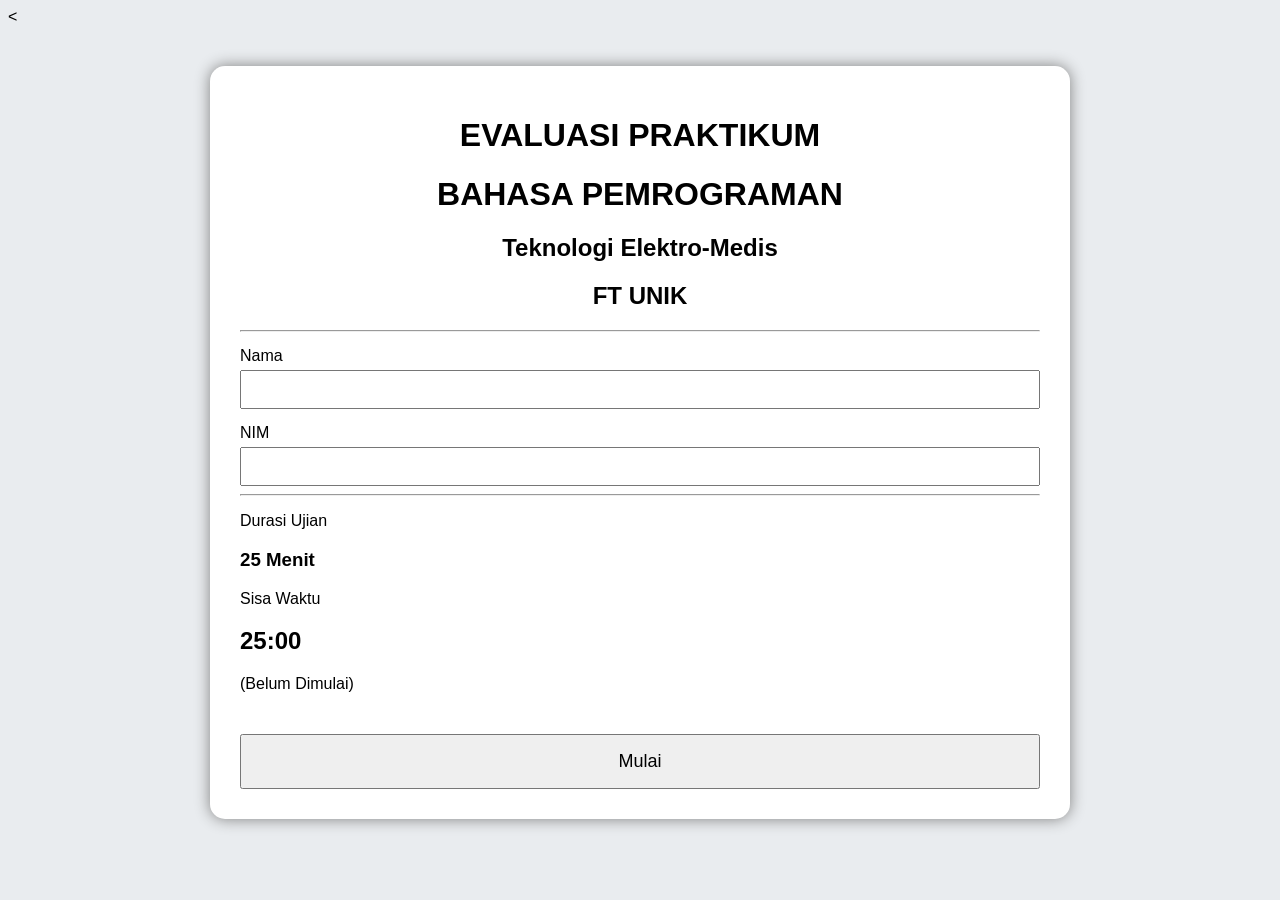
<file: index.html>
<!DOCTYPE html>
<html lang="id">

<head>

    <meta charset="UTF-8">

    <meta name="viewport" content="width=device-width, initial-scale=1.0">

    <title>TEM UNIK</title>

    <link rel="stylesheet" href="style.css">

</head>
<div id="loading_mulai" style="
display:none;
position:fixed;
top:0;
left:0;
width:100%;
height:100%;
background:rgba(255,255,255,0.8);
z-index:9999;
justify-content:center;
align-items:center;
font-size:22px;
font-weight:bold;
">
    ⏳ Memeriksa data peserta...
</div>

<<div id="nim_sama" class="modal">

    <div class="modal-content">

        <h3>Anda sudah mengerjakan evaluasi ini!</h3>

        <button onclick="kembali()">OK</button>

    </div>

</div>

<body>

<div class="container">

    <div class="judul">
    <h1>EVALUASI PRAKTIKUM</h1>

    <h1>BAHASA PEMROGRAMAN</h1>

    <h2>Teknologi Elektro-Medis</h2>
    <h2>FT UNIK</h2>

    </div>
    <hr>

    <label>Nama</label>

    <input type="text" id="nama">

    <label>NIM</label>

    <input type="text" id="nim">

    <hr>

    <p>Durasi Ujian</p>

    <h3>25 Menit</h3>

    <p>Sisa Waktu</p>

    <h2>25:00</h2>

    <p>(Belum Dimulai)</p>

    <button onclick="mulaiUjian()">
    Mulai
    </button>
<script src="script.js"></script>
</div>

</body>

</html>
</file>
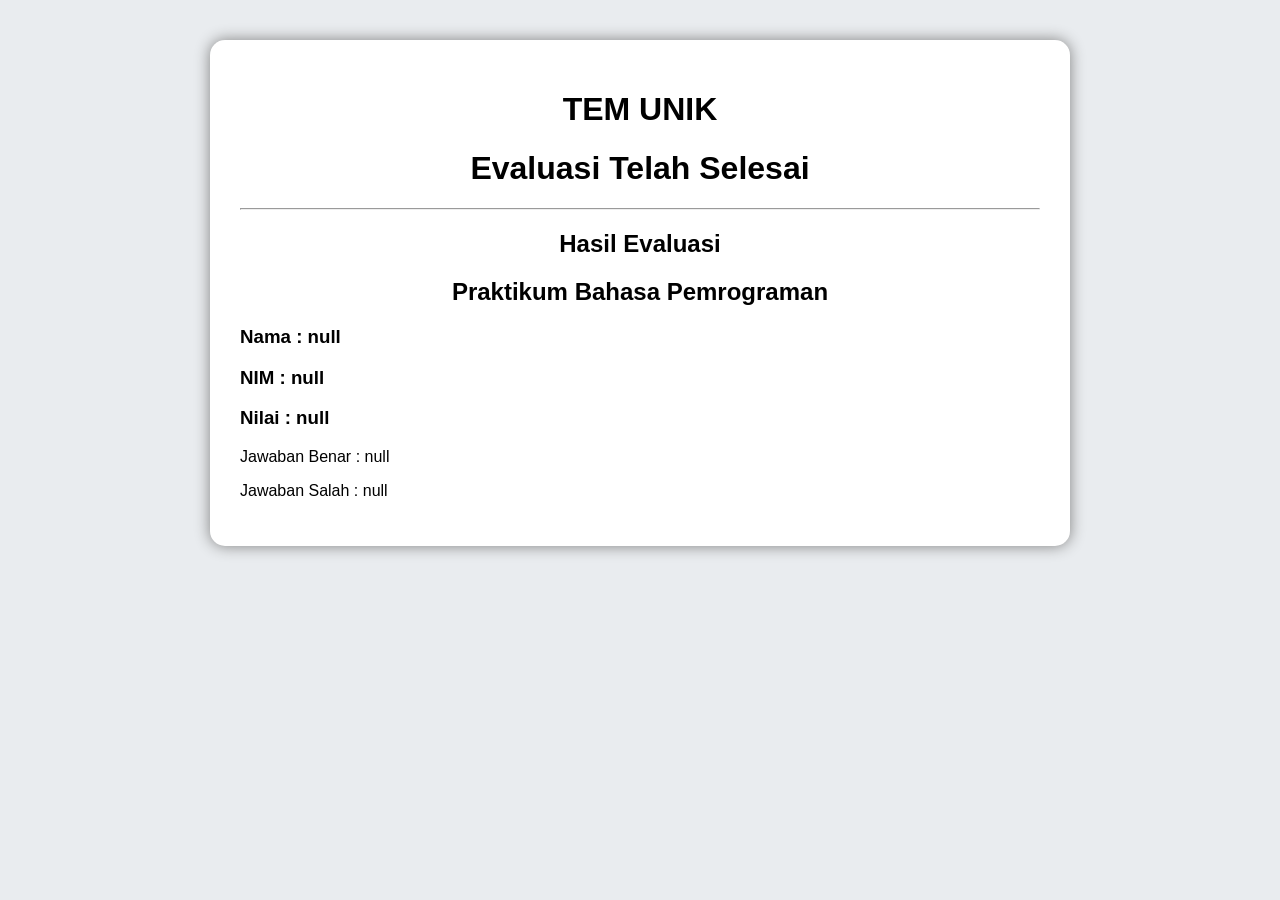
<file: hasil.html>
<!DOCTYPE html>
<html lang="id">

<head>

<meta charset="UTF-8">

<meta name="viewport" content="width=device-width, initial-scale=1.0">

<title>Hasil Ujian</title>

<link rel="stylesheet" href="style.css">

</head>

<body>

<div class="container">
<div class="judul">
<h1>TEM UNIK</h1>

<h1>Evaluasi Telah Selesai</h1>

<hr>
<h2>Hasil Evaluasi</h2>
<h2>Praktikum Bahasa Pemrograman</h2>
</div>

<h3 id="nama"></h3>

<h3 id="nim"></h3>

<h3 id="nilai"></h3>

<p id="benar"></p>

<p id="salah"></p>

</div>

<script src="hasil.js"></script>

</body>

</html>
</file>
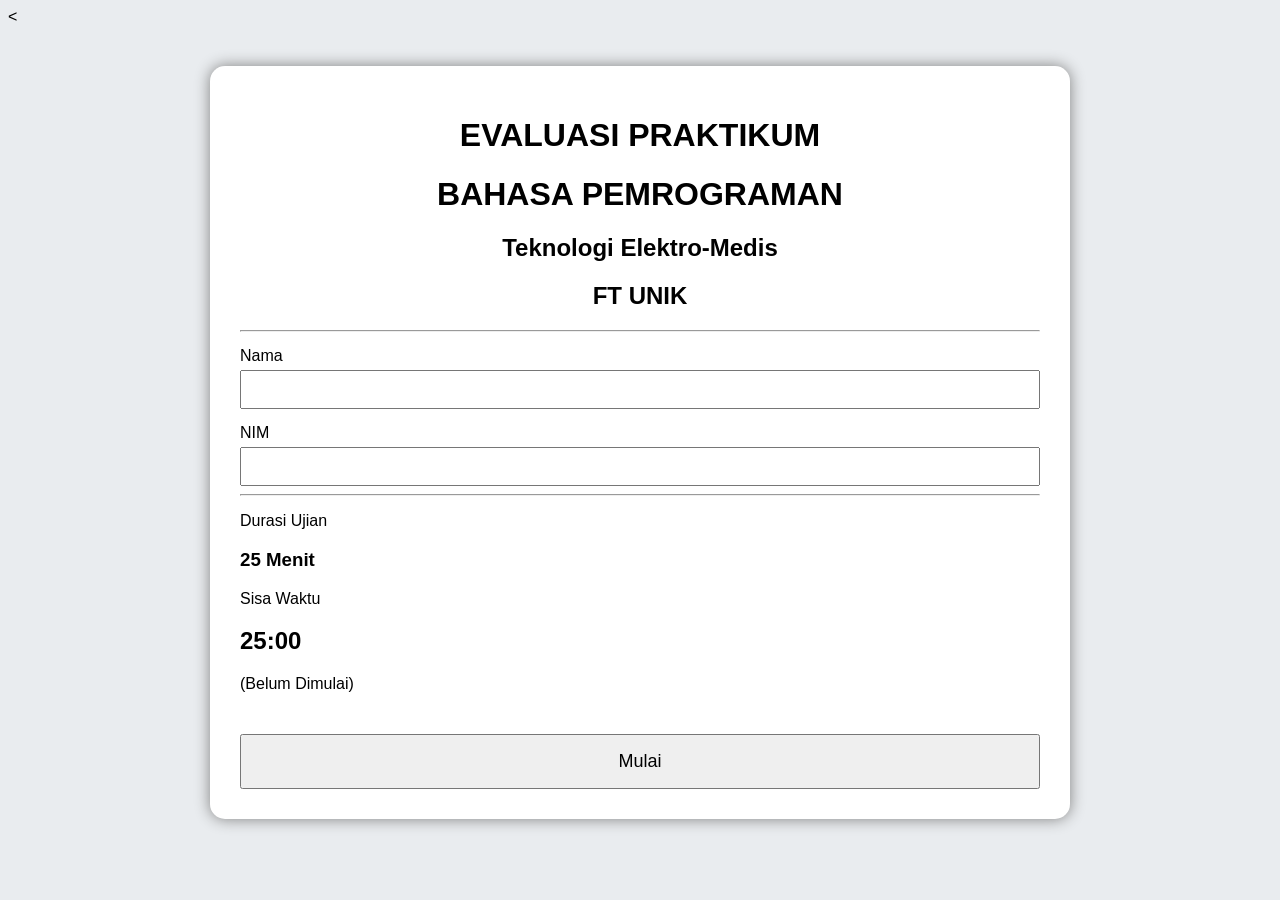
<file: soal.html>
<!DOCTYPE html>
<html lang="id">

<head>

<meta charset="UTF-8">

<meta name="viewport" content="width=device-width, initial-scale=1.0">

<title>Soal</title>

<link rel="stylesheet" href="style.css">

</head>
<div id="loading_selesai" style="
display:none;
position:fixed;
top:0;
left:0;
width:100%;
height:100%;
background:rgba(255,255,255,0.8);
z-index:9999;
justify-content:center;
align-items:center;
font-size:22px;
font-weight:bold;
">
    ⏳ Mengirim Jawaban...
</div>

<div id="loading_soal" style="
display:none;
position:fixed;
top:0;
left:0;
width:100%;
height:100%;
background:rgba(255,255,255,0.8);
z-index:9999;
justify-content:center;
align-items:center;
font-size:22px;
font-weight:bold;
">
    ⏳ Memuat Soal...
</div>

<div id="modalKonfirmasi" class="modal">

    <div class="modal-content">

        <h3>Apakah Anda yakin ingin mengirim jawaban?</h3>

        <p>
            Anda hanya bisa mengerjakan evaluasi satu kali saja<br><br>
            Setelah dikirim, jawaban tidak dapat diubah lagi.
        </p>

        <button onclick="batalKirim()">Batal</button>

        <button onclick="koreksi()">Kirim Jawaban</button>

    </div>

</div>

<body>

<div class="container">
<div class="header">
    <h3 id="namaMahasiswa"></h3>

    <h3 id="timer"></h3>
</div>

<hr>

<div id="tempatSoal">

</div>
<label>Berapa persen kontribusi anda?</label>

<input type="text" id="kontribusi">

<label>Siapa anggota kelompok yang paling berkontribusi?</label>

<input type="text" id="kontri_anggota">

<label>Siapa anggota kelompok yang paling tidak berkontribusi?</label>

<input type="text" id="nokontri_anggota">

<button onclick="konfirmasiKirim()">Kirim Jawaban</button>
</div>
<script src="banksoal.js"></script>
<script src="soal.js"></script>

</body>

</html>
</file>
<file: style.css>
body{

    background:#e9ecef;

    font-family:Arial;

}

.container{

    width:800px;

    margin:auto;

    margin-top:40px;

    background:white;

    padding:30px;

    border-radius:15px;

    box-shadow:0px 0px 15px gray;

}

.judul{

    text-align:center;

}

label{

    display:block;

    margin-top:15px;

}

input[type="text"]{

    width:100%;

    padding:10px;

    margin-top:5px;

    box-sizing:border-box;

}

input[type="radio"]{

    width:auto;

    margin-right:10px;

}

select{

    width:100%;

    padding:10px;

    margin-top:5px;

}

button{

    width:100%;

    padding:15px;

    margin-top:25px;

    font-size:18px;

    cursor:pointer;

}

.card-soal{

    border:1px solid #ddd;

    padding:20px;

    margin-top:20px;

    border-radius:10px;

}

.card-soal label{

    display:block;

    margin-top:10px;

    cursor:pointer;

}

.card-soal input{

    margin-right:10px;

}

.header{

    display:flex;

    justify-content:space-between;

    align-items:center;

    position:sticky;

    top:0;

    background:white;

    padding:15px;

    border-bottom:1px solid #ddd;

    z-index:1000;

}

.modal{

    display:none;

    position:fixed;

    left:0;
    top:0;

    width:100%;
    height:100%;

    background:rgba(0,0,0,.5);

    justify-content:center;
    align-items:center;

    z-index:9999;

}

.modal-content{

    background:white;

    padding:25px;

    border-radius:10px;

    width:500px;

    text-align:center;

}
</file>
